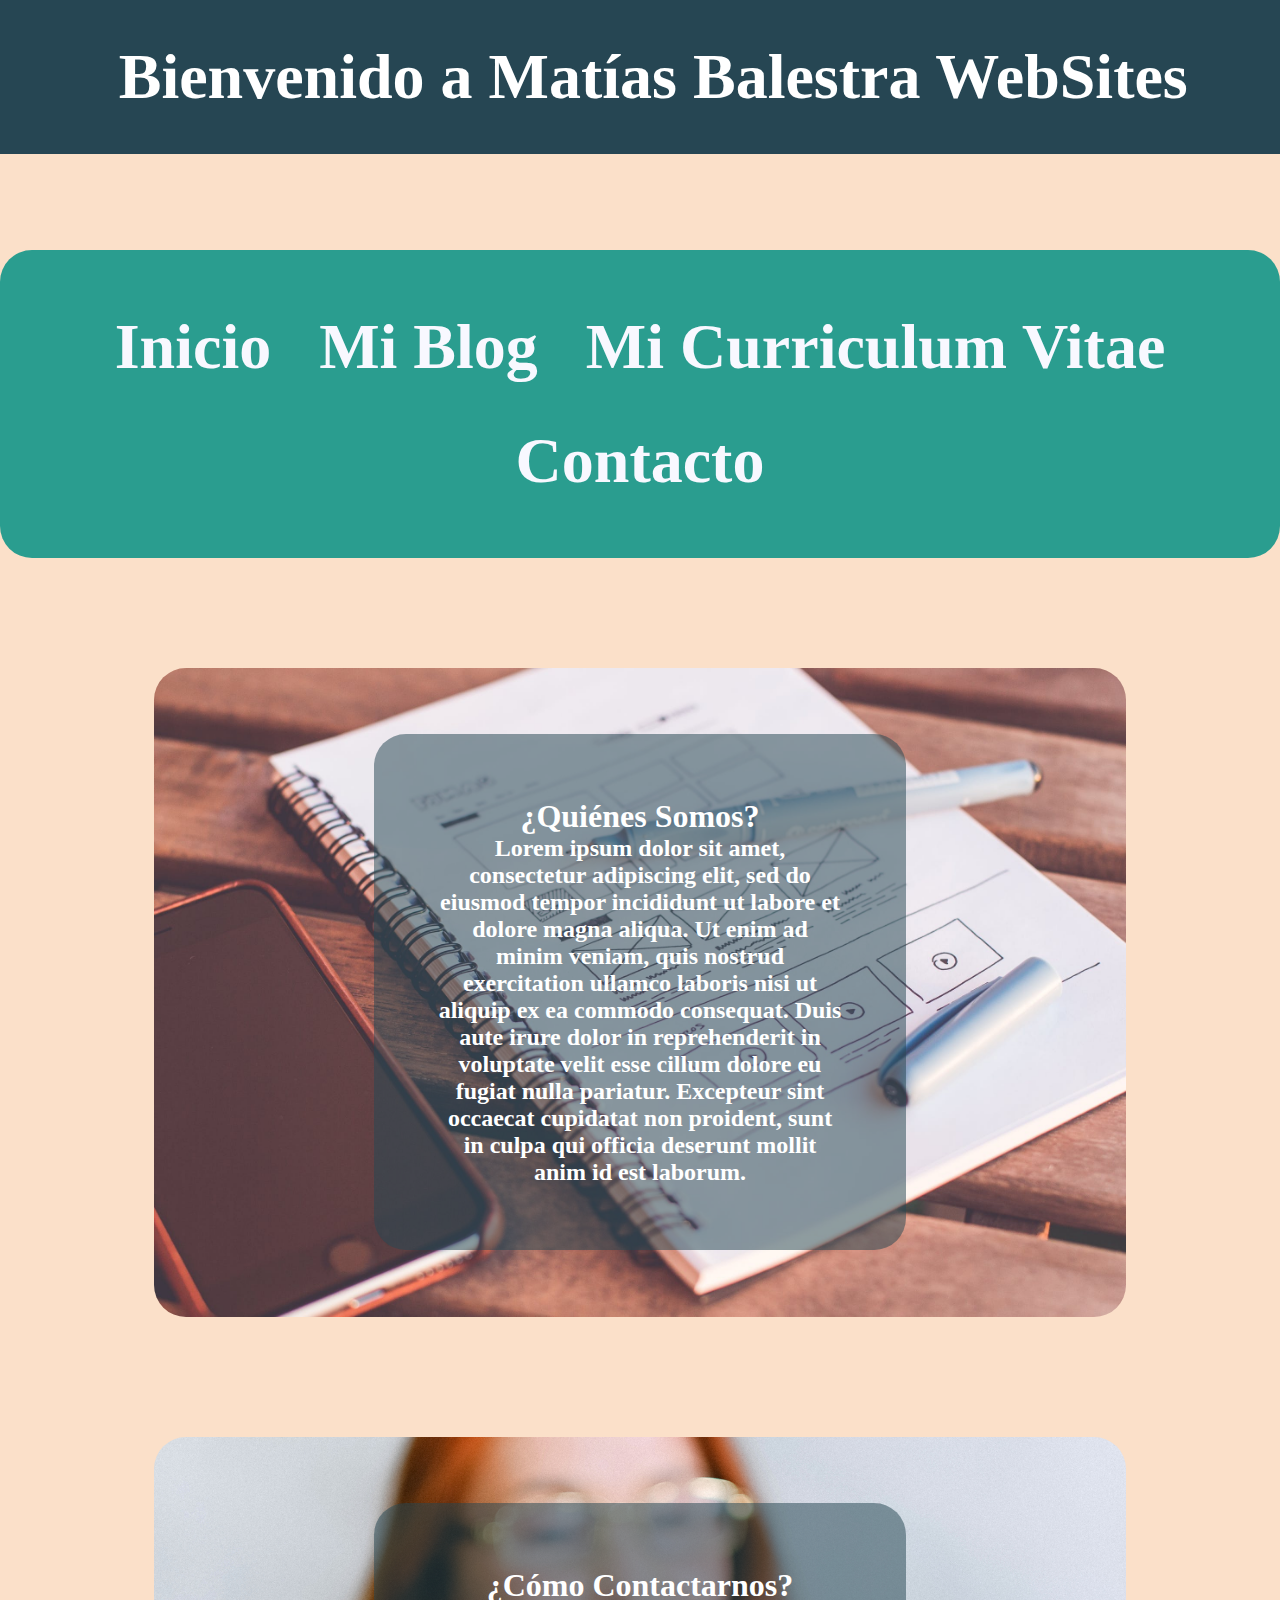
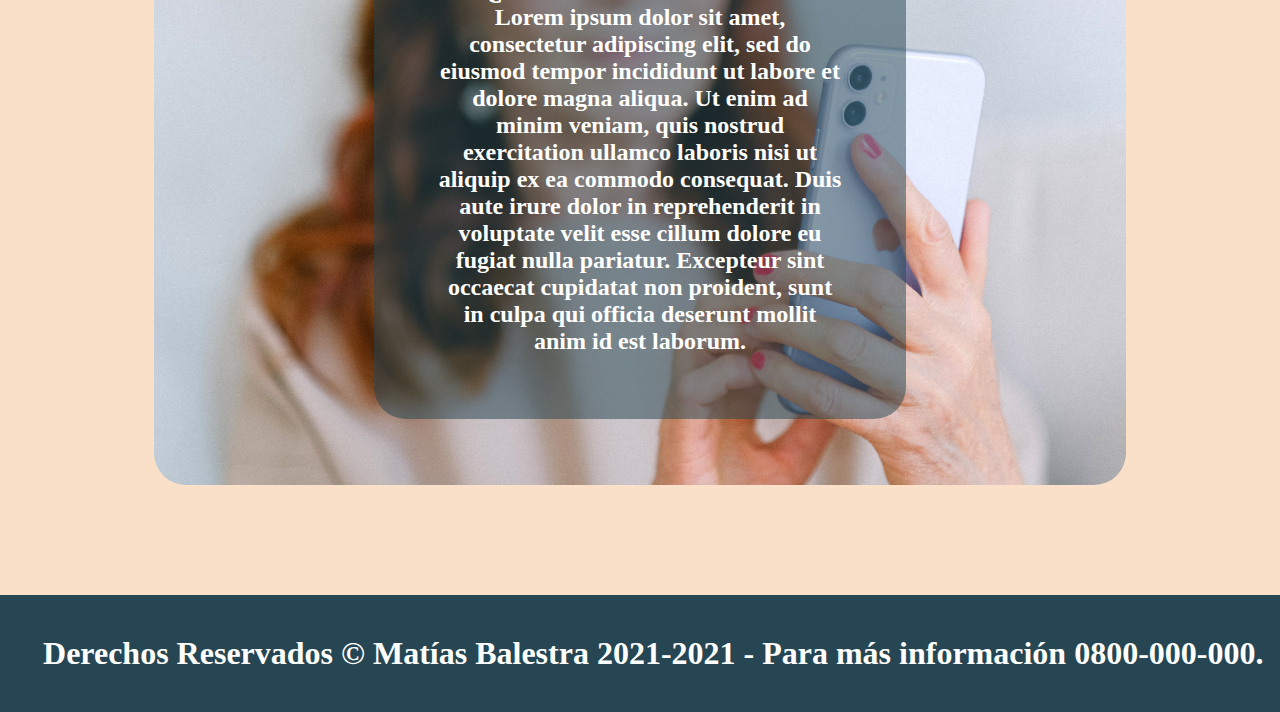
<file: index.html>
<!DOCTYPE html>
<html lang="es">

<head>
    <meta charset="UTF-8">
    <meta http-equiv="X-UA-Compatible" content="IE=edge">
    <title>Index</title>
    <link rel="stylesheet" href="css/misestilos.css">
    <meta name="viewport" content="width=device-width, initial-scale=1.0">
</head>



<body>

 <!-- Encabezado -->
    <header>
        <h1> Bienvenido a Matías Balestra WebSites</h1>
    </header>


<!-- Menu de navegación -->

    <div>
        <nav>
            <ul>
            <a href="index.html"><h1>Inicio</h1></a>
            <a href="blog.html"><h1>Mi Blog</h1></a>
            <a href="cv.html"><h1>Mi Curriculum Vitae</h1></a>
            <a href="#Contacto"><h1>Contacto</h1></a>
            </ul>
        </nav>
    </div>
    

 <!-- Primera imagen + texto -->

    <div class="fondoimagen">

        <img class="img1" src="img/imagen1.jpeg" alt="Fondo" >

        <div class="txt">
            <h1>¿Quiénes Somos?</h1>
            <h2>Lorem ipsum dolor sit amet, consectetur adipiscing elit, sed do eiusmod tempor incididunt ut labore
            et dolore magna aliqua. Ut enim ad minim veniam, quis nostrud exercitation ullamco laboris nisi ut aliquip
            ex ea commodo consequat. Duis aute irure dolor in reprehenderit in voluptate velit esse cillum dolore eu 
            fugiat nulla pariatur. Excepteur sint occaecat cupidatat non proident, sunt in culpa qui officia deserunt 
            mollit anim id est laborum.</h2>
        </div>
        
    </div>




 <!-- Segunda imagen + texto -->
    <div class="fondoimagen">

        <div class="txt">

            <h1>¿Cómo Contactarnos?</h1>
            <h2>
                Lorem ipsum dolor sit amet, consectetur adipiscing elit, sed do eiusmod tempor incididunt ut labore et dolore magna aliqua. Ut enim ad minim veniam, quis nostrud exercitation ullamco laboris nisi ut aliquip ex ea commodo consequat. Duis aute irure dolor in reprehenderit in voluptate velit esse cillum dolore eu fugiat nulla pariatur. Excepteur sint occaecat cupidatat non proident, sunt in culpa qui officia deserunt mollit anim id est laborum.
            </h2>

        </div>

        <img class="img1" src="img/img2.jpg" alt="Fondo">

        
    </div>
    

<!-- Pie de página -->
    <footer>
        <h1><a id="Contacto"></a>Derechos Reservados &copy; Matías Balestra 2021-2021 -  Para más información 0800-000-000.</h1>
    </footer>

</body>
</html>
</file>
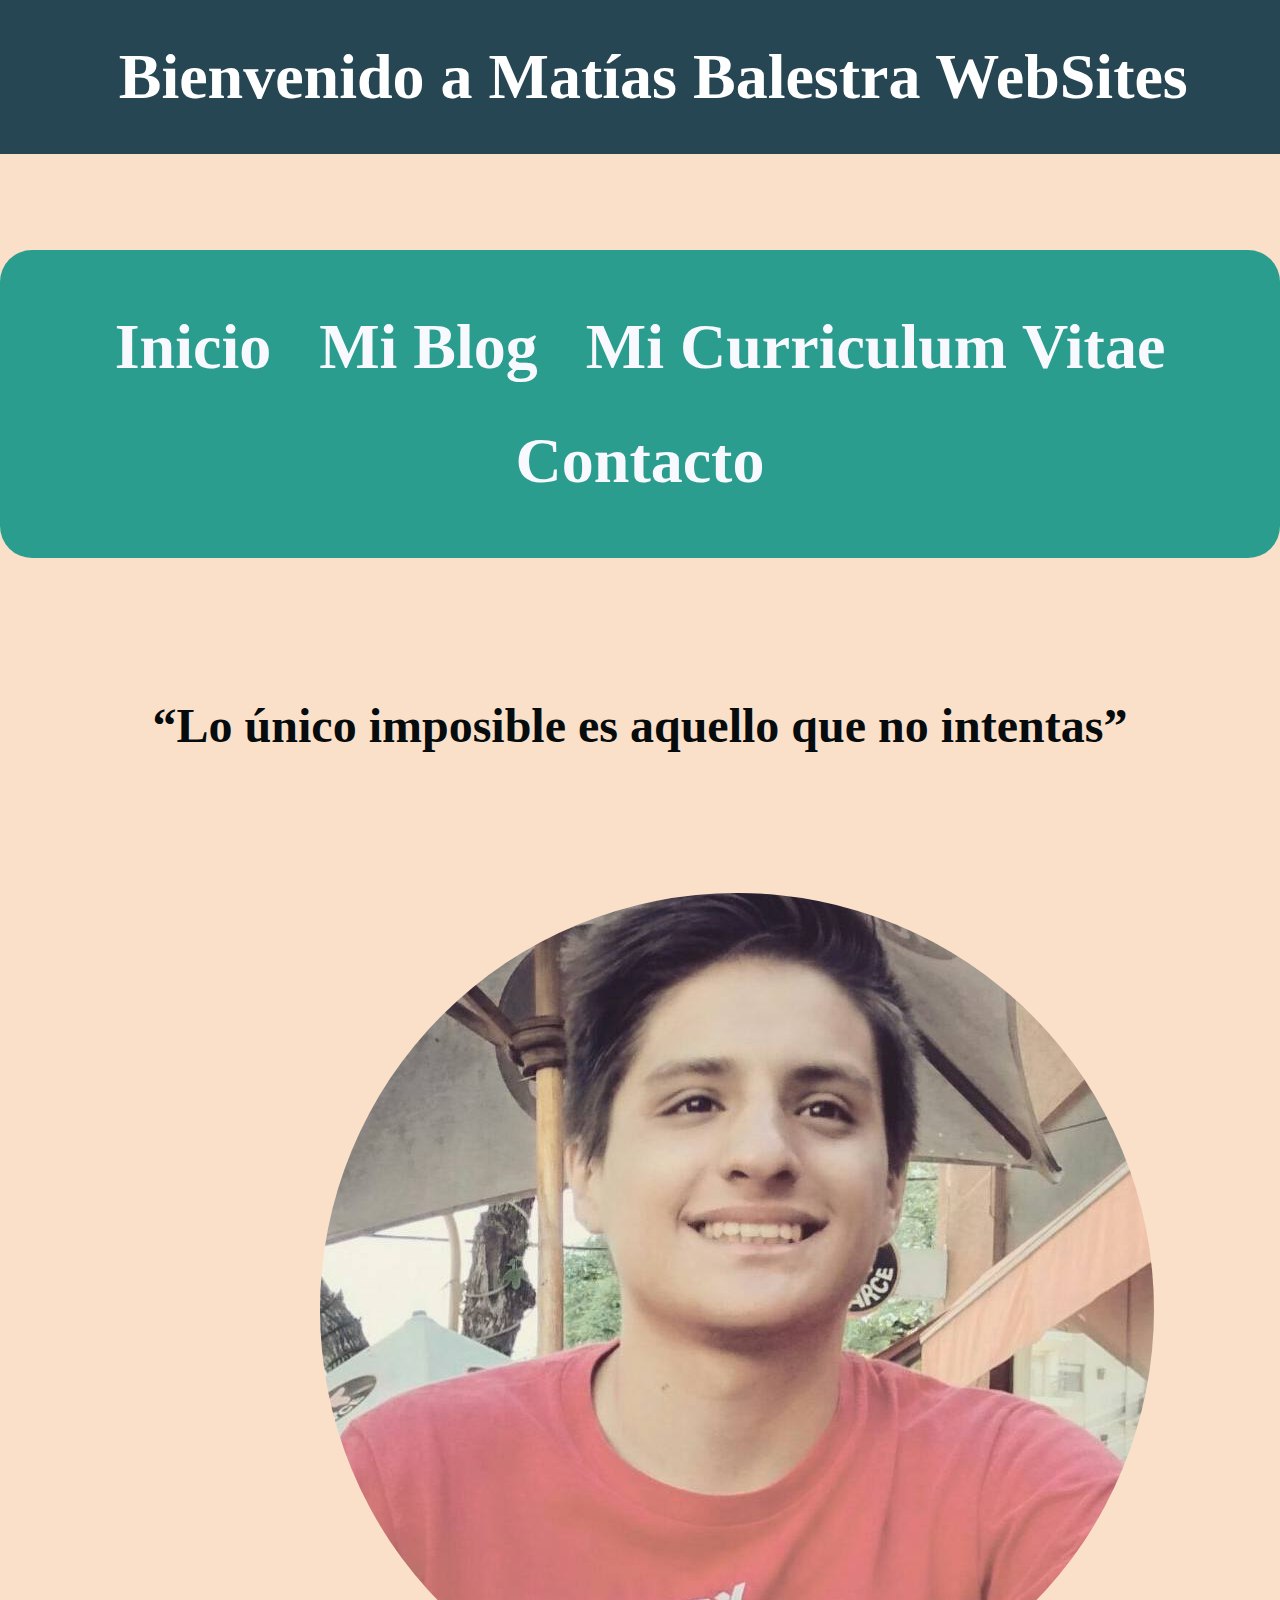
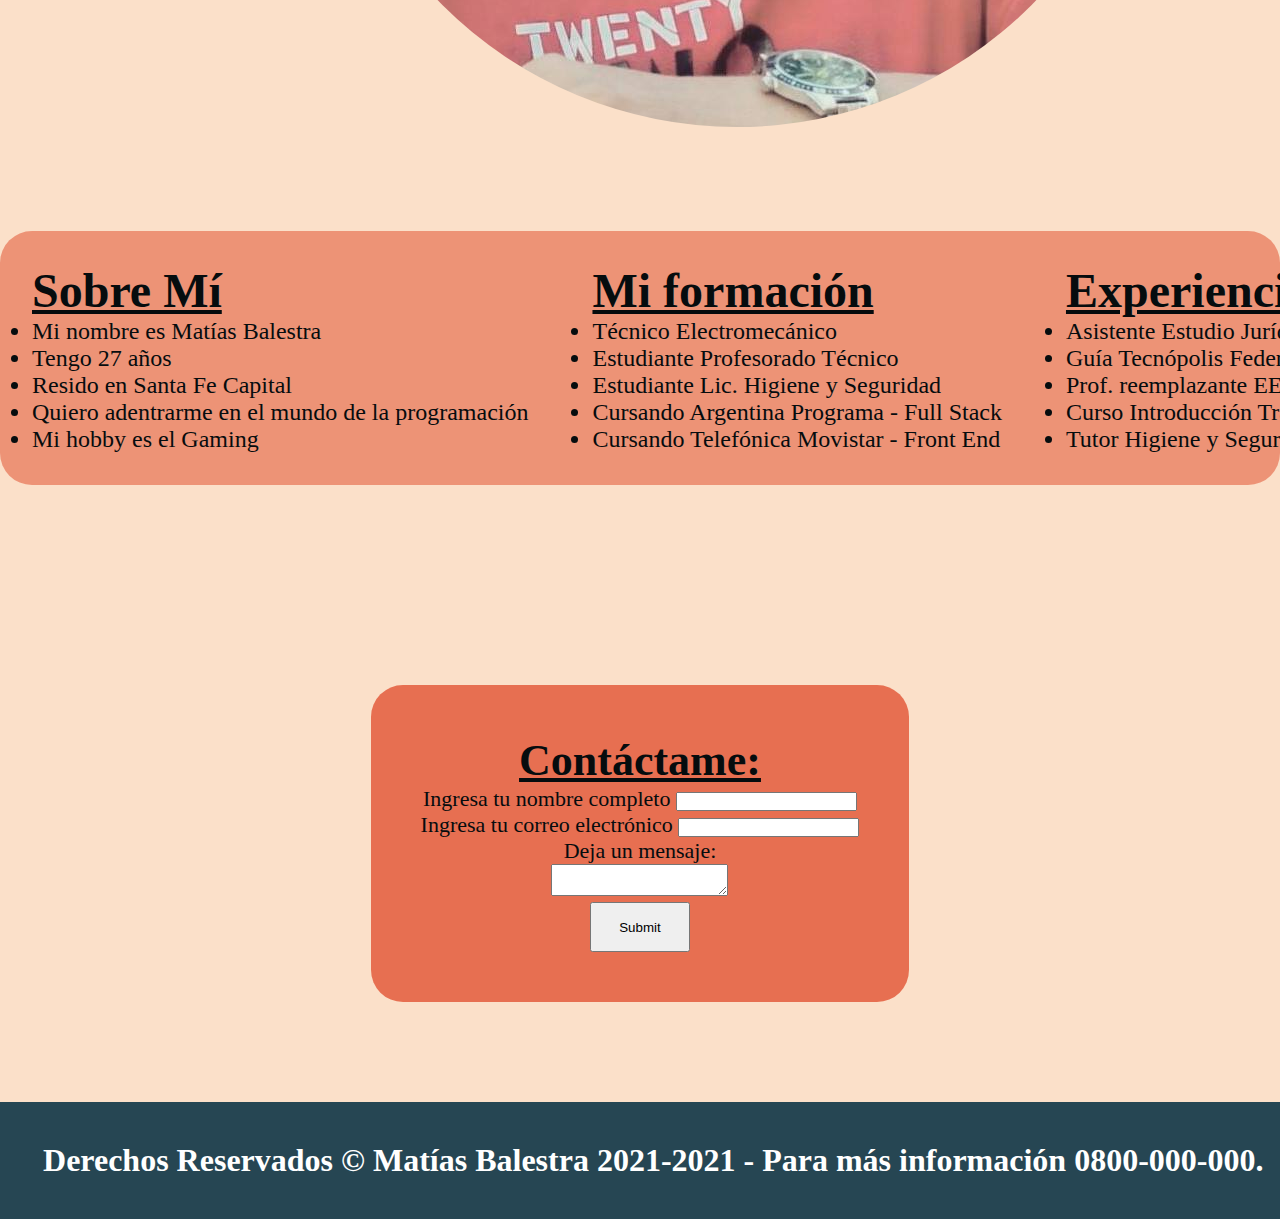
<file: cv.html>
<!DOCTYPE html>
<html lang="es">
<head>

    <meta charset="UTF-8">
    <meta http-equiv="X-UA-Compatible" content="IE=edge">
    <meta name="viewport" content="width=device-width, initial-scale=1.0">
    <title>Mi Curriculum Vitae</title>
    <link rel="stylesheet" href="css/misestilos.css">

</head>


<body>

    <!-- Encabezado -->

    <header>
        <h1> Bienvenido a Matías Balestra WebSites</h1>
    </header>

    <!-- Menu de navegación -->
    <div class="botonera">
        <nav>
            <ul>
            <a href="index.html"><h1>Inicio</h1></a>
            <a href="blog.html"><h1>Mi Blog</h1></a>
            <a href="cv.html"><h1>Mi Curriculum Vitae</h1></a>
            <a href="#Contacto"><h1>Contacto</h1></a>
            </ul>
        </nav>
    </div>
    
    <!-- Primera Frase -->
    <div class="fraseinteresante">
        <h1><q>Lo único imposible es aquello que no intentas</q></h1>
    </div>

    <!-- Menu foto cv -->

    <div class="fotocv">
        <img src="img/img3.jpg" style="border-radius: 50%"; alt="fotocv">
    </div>
 

    <!-- Información de Cv -->

    <div class="divisor1">

        <div>
            <div class="text1">
                <h1><u>Sobre Mí</u></h1>
                    <ul> 
                        <li>Mi nombre es Matías Balestra</li>
                        <li>Tengo 27 años</li>
                        <li>Resido en Santa Fe Capital</li> 
                        <li>Quiero adentrarme en el mundo de la programación</li>
                        <li>Mi hobby es el Gaming</li>
                    </ul>
            </div>
        </div>

        <div>
            <div class="text1">
                <h1><u>Mi formación</u></h1>
                    <ul>  
                        <li>Técnico Electromecánico</li>
                        <li>Estudiante Profesorado Técnico</li>
                        <li>Estudiante Lic. Higiene y Seguridad</li>
                        <li>Cursando Argentina Programa - Full Stack</li>
                        <li>Cursando Telefónica Movistar - Front End </li>
                    </ul>
            </div>
        </div>


        <div>
            <div class="text1">
                <h1><u>Experiencia Laboral</u></h1>
                    <ul>
                        <li>Asistente Estudio Jurídico</li>
                        <li>Guía Tecnópolis Federal</li>
                        <li>Prof. reemplazante EET N°479</li>
                        <li>Curso Introducción Trabajo UNL Litoral</li>
                        <li>Tutor Higiene y Seguridad</li>
                    </ul>
            </div>
        </div>

    </div>

    <!-- Formulario de contacto -->

    <div class="contacto">

        <h1><u>Contáctame:</u></h1>
        
            <form action="#">

            <p>Ingresa tu nombre completo <input type="text" name="nombrecompleto"></p>
            <p>Ingresa tu correo electrónico <input type="text" name="correo electronico"></p>

            <p>

                Deja un mensaje:<br>

                <textarea name="mensaje"></textarea>

            </p>

            <input type="submit" style="height: 50px; width: 100px" ;="Enviar la información">

            </form>

    </div>


<!-- Pie de página -->
    <footer>
        <h1><a id="Contacto"></a>Derechos Reservados &copy; Matías Balestra 2021-2021 -  Para más información 0800-000-000.</h1>
    </footer>

</body>
</html>
</file>
<file: css/misestilos.css>
/* Estilos generales */
*{
    margin:0;
    padding: 0;
}

/* Estilos generales */
header{
    align-content: center;
    width: 95.82%;
    padding: 40px;
    color: white;
    text-align: center;
    background: #264653;
    font-size: 2rem;  
}
 
/* Estilos generales */
body{
    font-family:'Times New Roman', Times, serif;
    text-align: center;
    background-color: hsl(27deg 87% 67% / 34%); 
}

/* Estilos generales */
footer{
    width: 95.82%;
    padding: 40px;
    color: white;
    text-align: center;
    background: #264653;
    font-size: 1rem;
}

/* Estilos generales Menu Navegación*/
nav ul{
    margin-top: 6rem;
    list-style: none;
    background: #2a9d8f;
    text-align: center;
    display: inline-block;
    padding: 40px;
    border-radius: 2rem;
    font-size: 2rem;
}

/* Estilos generales Menu Navegación*/
nav ul a{
    display: inline-block;
    padding: 20px;
    transition: all ease-in-out 600ms;
    border-radius: 2rem;
}

/* Estilos generales Menu Navegación*/
ul a{
    color:ghostwhite;
    text-decoration:none;
    border-radius: 2rem;
}

/* Estilos generales Menu Navegación*/
nav ul a:hover{
    background: #e9c46a;
}

/* Estilo para las imagenes de Inicio*/
.fondoimagen{
    width: 95%;
    margin: 100px auto;
    position: relative;
    color:white;
    padding: 10px 20px;
    align-items: center;
    justify-content: space-around;
    display: flex;
}
    
/* Estilo para las imagenes de Inicio*/
.img1{
    width: 80%;
    height: 50%;
    border-radius: 2rem;
}

/* Estilo para texto de imagenes de Inicio*/
.txt{
    padding: 4rem;
    background-color: #26465385;
    text-align: center;
    position: absolute;
    max-height: 606px;
    max-width: 404px;
    border-radius: 2rem;
}

/* Estilo para texto de CV*/
.divisor1{
    display: -webkit-inline-box;
    background-color: #e76f51b0;
    margin: 100px auto;
    border-radius: 2rem;
    transition: all ease-in-out 600ms; 
}

/* Estilo para texto de CV*/
.divisor1:hover{
    background: #e9c46a;
}

/* Estilo para texto de CV*/
.text1{
    color: #060C0E;
    padding: 2rem;
    font-family: 'Times New Roman', Times, serif;
    font-size: 1.5rem;
    text-align: left;
}

/* Estilo para foto de CV*/
.fotocv{
height: 50%;
width: 50%;
display: inline-block;
}

/* Estilo para frase de CV*/
.fraseinteresante{
    font-size: 1.5rem;
    margin: 100px auto;
    text-align: center;
    color: #060C0E;
    padding: 40px;  
}

/* Estilo para formulario contacto de CV*/
.contacto{
    display: inline-table;
    background-color: #E76F51;
    font-size: 22px;
    color: #060C0E;
    padding: 50px;
    border-radius: 2rem;
    margin: 100px auto;
    transition: all ease-in-out 600ms;
}

/* Estilo para formulario contacto de CV*/
.contacto:hover{
    background: #e9c46a
}

/* Estilo para imagen de portada BLOG*/
.portada{
    align-items: center;
    justify-content: space-around;
    display: flex;
}

/* Estilo para imagen de portada BLOG*/
.img2{
    margin: 100px auto;
    position: relative;
    justify-content: space-around;
    display: flex;
    z-index: 0;
    border-radius: 2rem;   
}

/* Estilo para TEXTO imagen de portada BLOG*/
.txt2{
    color: white;
    font-family: Arial, Helvetica, sans-serif;
    margin: 100px auto;
    text-align: center;
    position: absolute;
    max-height: 606px;
    max-width: 404px;
    z-index: 1;
    padding: 4rem;
    background-color: #26465385;
    border-radius: 2rem;
}

/* Estilo para POSTEOS de BLOG*/
.general{
    justify-content: space-around;
    align-items: center;
}

/* Estilo para POSTEOS de BLOG*/
.posteos{
    clip-path: polygon(25% 0%, 75% 0%, 100% 50%, 75% 100%, 25% 100%, 0% 50%);
}

/* Estilo para texto POSTEOS de BLOG*/
.text5{
    font-family: Arial, Helvetica, sans-serif;
    margin: 100px auto;
    text-align: center;
    font-size: 2rem;
}

/* Estilo para formulario subir POSTEOS de BLOG*/

.formulariofoto{

    text-align: left;
    display: inline-table;
    background-color: #E76F51;
    font-size: 22px;
    color: #060C0E;
    padding: 50px;
    border-radius: 2rem;
    margin: 100px auto;
    transition: all ease-in-out 600ms;

}

/* Estilo para formulario subir POSTEOS de BLOG*/

.formulariofoto:hover{
    background: #e9c46a
}
</file>
